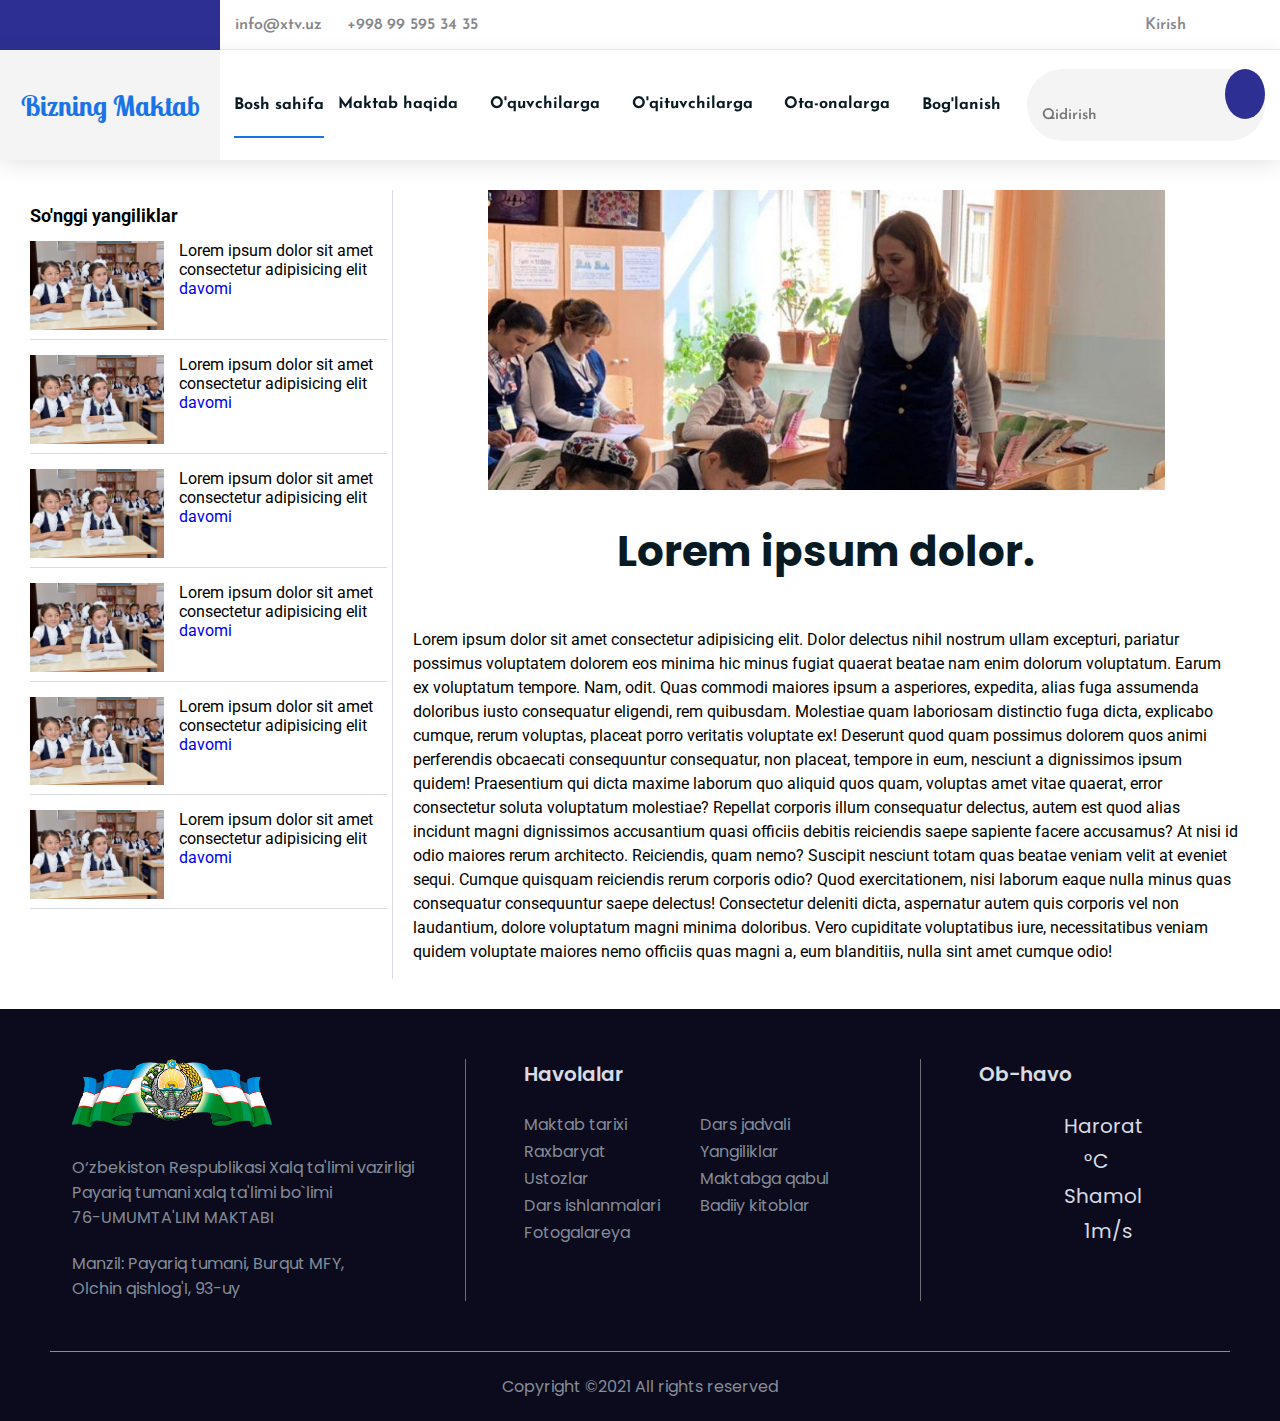
<file: infoPage.html>
<!DOCTYPE html>
<html lang="uz">

<head>
    <meta charset="UTF-8">
    <meta name="viewport" content="width=device-width, initial-scale=1.0">
    <title>Bizning maktab</title>
    <link rel="stylesheet" href="./style/main.css">
    <link rel="stylesheet" href="https://pro.fontawesome.com/releases/v5.10.0/css/all.css"
        integrity="sha384-AYmEC3Yw5cVb3ZcuHtOA93w35dYTsvhLPVnYs9eStHfGJvOvKxVfELGroGkvsg+p" crossorigin="anonymous" />
</head>

<body>
    <div class="container">
        <header id="header">
            <div class="top">
                <nav class="social">
                    <div><a href="https://t.me/uzedu/" target="_blank"><i class="fab fa-telegram-plane"></i></a></div>
                    <div><a href="https://www.instagram.com/uzedu.uz/" target="_blank"><i
                                class="fab fa-facebook-f"></i></a></div>
                    <div><a href="https://www.facebook.com/uzedu/" target="_blank"><i class="fab fa-instagram"></i></a>
                    </div>
                    <div><a href="https://www.youtube.com/channel/UCl7z3EkGaM4NA0NcB_phIAg" target="_blank"><i
                                class="fab fa-youtube"></i></a></div>
                </nav>
                <div class="second">
                    <nav class="cont">
                        <ul>
                            <li><a href="mailto:info@xtv.uz">info@xtv.uz</a></li>
                            <li><a href="tel:+998995953435">+998 99 595 34 35</a></li>
                        </ul>
                    </nav>
                    <nav class="account">
                        <ul>
                            <li><a href="#"><i class="far fa-user fw"></i>Kirish</a></li>
                        </ul>
                    </nav>
                </div>
            </div>
        </header>
        <!-- Header tugashi -->
        <nav class="navbar" id="navbar">
            <h3 class="logo"><a href="index.html">Bizning Maktab</a></h3>
            <div class="toggle"><button><i class="fas fa-bars"></i></button></div>
            <div class="menu-bar">
                <ul>
                    <li>
                        <a class="active" href="index.html">Bosh sahifa</a>
                    </li>
                    <li>
                        <a class="collapsible" href="#">Maktab haqida</a>
                        <ul class="sub-menu">
                            <li><a href="#">Yangiliklar</a></li>
                            <li><a href="#">Rahbariyat</a></li>
                            <li><a href="#">Ustozlar</a></li>
                            <li><a href="#">Fotogalereya</a></li>
                            <li><a href="#">Maktab tarixi</a></li>
                        </ul>
                    </li>
                    <li>
                        <a class="collapsible" href="#">O'quvchilarga</a>
                        <ul class="sub-menu">
                            <li><a href="#">Dars jadvali</a></li>
                            <li><a href="#">Darsliklar</a></li>
                            <li><a href="#">Badiiy kitoblar</a></li>
                            <li><a href="#">Sport seksiyalari</a></li>
                            <li><a href="#">To'garaklar</a></li>
                        </ul>
                    </li>
                    <li>
                        <a class="collapsible" href="#">O'qituvchilarga</a>
                        <ul class="sub-menu">
                            <li><a href="#">Dars ishlanmalari</a></li>
                            <li><a href="#">Metodik tavsiyalar</a></li>
                            <li><a href="#">Meyoriy hujjatlar</a></li>
                        </ul>
                    </li>
                    <li>
                        <a class="collapsible" href="#">Ota-onalarga</a>
                        <ul class="sub-menu">
                            <li><a href="#">Maktabga qabul </a></li>
                            <li><a href="#">Ota-onalarga eslatmalar</a></li>
                            <li><a href="#">Ota-onalar qo'mitasi</a></li>
                        </ul>
                    </li>
                    <li>
                        <a href="#">Bog'lanish</a>
                    </li>
                </ul>
                <div class="search">
                    <form>
                        <input type="search" placeholder="Qidirish">
                        <button type="submit"><i class="fas fa-search"></i></button>
                    </form>
                </div>
            </div>
        </nav>
        <!-- Navbar menu tugashi -->
        <main class="info">
            <div class="lastnews">
                <h4>So'nggi yangiliklar</h4>
                <nav>
                    <ul>
                        <li>
                            <div class="nav-img"><img src="./img/silte1.jpeg" alt="img"></div>
                            <div>Lorem ipsum dolor sit amet consectetur adipisicing elit <a href="#">davomi</a></div>
                        </li>
                        <li>
                            <div class="nav-img"><img src="./img/silte1.jpeg" alt="img"></div>
                            <div>Lorem ipsum dolor sit amet consectetur adipisicing elit <a href="#">davomi</a></div>
                        </li>
                        <li>
                            <div class="nav-img"><img src="./img/silte1.jpeg" alt="img"></div>
                            <div>Lorem ipsum dolor sit amet consectetur adipisicing elit <a href="#">davomi</a></div>
                        </li>
                        <li>
                            <div class="nav-img"><img src="./img/silte1.jpeg" alt="img"></div>
                            <div>Lorem ipsum dolor sit amet consectetur adipisicing elit <a href="#">davomi</a></div>
                        </li>
                        <li>
                            <div class="nav-img"><img src="./img/silte1.jpeg" alt="img"></div>
                            <div>Lorem ipsum dolor sit amet consectetur adipisicing elit <a href="#">davomi</a></div>
                        </li>
                        <li>
                            <div class="nav-img"><img src="./img/silte1.jpeg" alt="img"></div>
                            <div>Lorem ipsum dolor sit amet consectetur adipisicing elit <a href="#">davomi</a></div>
                        </li>
                    </ul>
                </nav>
            </div>
            <div>
                
                <div class="img">
                    <img src="./img/maktab_hatoti2.jpg" alt="img">
                </div>
                <h2>Lorem ipsum dolor.</h2>
                <p class="definetion">
                    Lorem ipsum dolor sit amet consectetur adipisicing elit. Dolor delectus nihil nostrum ullam
                    excepturi,
                    pariatur possimus voluptatem dolorem eos minima hic minus fugiat quaerat beatae nam enim dolorum
                    voluptatum. Earum ex voluptatum tempore. Nam, odit. Quas commodi maiores ipsum a asperiores,
                    expedita,
                    alias fuga assumenda doloribus iusto consequatur eligendi, rem quibusdam. Molestiae quam laboriosam
                    distinctio fuga dicta, explicabo cumque, rerum voluptas, placeat porro veritatis voluptate ex!
                    Deserunt
                    quod quam possimus dolorem quos animi perferendis obcaecati consequuntur consequatur, non placeat,
                    tempore in eum, nesciunt a dignissimos ipsum quidem! Praesentium qui dicta maxime laborum quo
                    aliquid
                    quos quam, voluptas amet vitae quaerat, error consectetur soluta voluptatum molestiae? Repellat
                    corporis
                    illum consequatur delectus, autem est quod alias incidunt magni dignissimos accusantium quasi
                    officiis
                    debitis reiciendis saepe sapiente facere accusamus? At nisi id odio maiores rerum architecto.
                    Reiciendis, quam nemo? Suscipit nesciunt totam quas beatae veniam velit at eveniet sequi. Cumque
                    quisquam reiciendis rerum corporis odio? Quod exercitationem, nisi laborum eaque nulla minus quas
                    consequatur consequuntur saepe delectus! Consectetur deleniti dicta, aspernatur autem quis corporis
                    vel
                    non laudantium, dolore voluptatum magni minima doloribus. Vero cupiditate voluptatibus iure,
                    necessitatibus veniam quidem voluptate maiores nemo officiis quas magni a, eum blanditiis, nulla
                    sint
                    amet cumque odio!
                </p>
            </div>
        </main>
        <footer>
            <div class="footer">
                <div class="asosiy">
                    <div><img src="./img/logo/BayroqGreb.png" alt="img"></div>
                    <p>O‘zbekiston Respublikasi Xalq ta'limi vazirligi <br>
                        Payariq tumani xalq ta'limi bo`limi <br>
                        76-UMUMTA'LIM MAKTABI</p>
                    <p>Manzil: Payariq tumani, Burqut MFY,<br>
                        Olchin qishlog'I, 93-uy</p>
                </div>
                <div class="havolalar">
                    <h4>Havolalar</h4>
                    <nav>
                        <ul>
                            <li><a href="#">Maktab tarixi</a></li>
                            <li><a href="#">Raxbaryat</a></li>
                            <li><a href="#">Ustozlar</a></li>
                            <li><a href="#">Dars ishlanmalari</a></li>
                            <li><a href="#">Fotogalareya</a></li>
                        </ul>
                        <ul>
                            <li><a href="#">Dars jadvali</a></li>
                            <li><a href="#">Yangiliklar</a></li>
                            <li><a href="#">Maktabga qabul</a></li>
                            <li><a href="#">Badiiy kitoblar</a></li>
                        </ul>
                    </nav>
                </div>
                <div>
                    <h4>Ob-havo</h4>
                    <div class="weather">
                        <div class="weather-icon"></div>
                        <div class="weather-info">
                            <p>Harorat</p>
                            <p><span class="temp"></span>°C</p>
                            <p>Shamol</p>
                            <p><span class="wind">1</span>m/s</p>
                        </div>
                    </div>
                </div>
            </div>
            <p>Copyright &#169;2021 All rights reserved</p>
        </footer>
        <!-- Footer tugashi -->
        <button class="scrollToTopBtn"><i class="fas fa-level-up-alt"></i></button>
    </div>

    <script src="./js/app.js"></script>
    <!-- <script src="https://code.jquery.com/jquery-3.5.1.min.js"></script>
    <script src="https://cdnjs.cloudflare.com/ajax/libs/waypoints/4.0.1/jquery.waypoints.min.js"></script>
    <script src="https://cdnjs.cloudflare.com/ajax/libs/Counter-Up/1.0.0/jquery.counterup.min.js"></script>
    <script type="text/javascript" src="//cdn.jsdelivr.net/npm/slick-carousel@1.8.1/slick/slick.min.js"></script>
    <script>
    </script> -->
</body>

</html>
</file>
<file: style/main.css>
@import url('https://fonts.googleapis.com/css2?family=Josefin+Sans:wght@400;600;700&display=swap');
@import url('https://fonts.googleapis.com/css2?family=Roboto:wght@400;700&display=swap');
@import url('https://fonts.googleapis.com/css2?family=Lobster+Two:ital,wght@0,700;1,700&display=swap');
@import url('https://fonts.googleapis.com/css2?family=Poppins:wght@400;500;600&display=swap');

*{
    margin: 0;
    padding: 0;
    text-decoration: none;
    list-style: none;
    box-sizing: border-box;
}

body{
    font-family: "Roboto";
    font-size: 16px;
}


h2, h3{
    font-family: 'poppins', sans-serif;  
}

h2{
    font-size: 42px;
    color: #091a23;
    text-align: center;
    padding: 30px 0;
}

/* ------------------ ScrollUp button styles */

.scrollToTopBtn {
    background-color: #1A73E8;
    border: none;
    outline: none;
    border-radius: 50%;
    color: white;
    cursor: pointer;
    font-size: 16px;
    line-height: 48px;
    width: 48px;   
    position: fixed;
    bottom: 30px;
    right: 30px;
    z-index: 10;
    opacity: 0;
    transform: translateY(100px);
    transition: all .5s ease
  }
      
  .showBtn {
    opacity: 1;
    transform: translateY(0)
  }

/* ---------------- header uchun stillar*/

#header .top{
    display: flex;
    min-height: 50px;
    font-family: "Josefin Sans", "Montserrat", sans-serif;
}

.top .social{
    background-color: #2D3092;
    min-width: 220px;
    display: flex;
    align-items: center;
    justify-content: flex-end;
    color: #fff;
    padding: 0 10px;
    font-size: 16px;
}

.social a{
    display: block;
    margin: 0 15px;
    color: #fff;
    transition: all 0.3s ease;
}

.social a:hover{
    color: tomato;
}

.second{
    width: 100%;
    display: flex;
    justify-content: space-between;
    padding-right: 74px;
    padding-left: 15px;
    align-items: center;
    border-bottom: 1px solid #EEEEEE;
}

.second li{
    display: inline-block;
    margin-right: 20px;
}

.second li a{
    display: inline-block;
    font-weight: 600;
    color: #86878a;
    transition: all 0.3s ease;
    vertical-align: baseline;
}

.second li a:hover{
    color: #2d3092;
}

.second li i{
    display: inline-block;
    margin-right: 5px;
    font-size: 20px;
}

/* ------------ Navbar uchun stillar */ 

.navbar{
    font-family: "Josefin Sans", "Montserrat", sans-serif;
    background-color: #fff;
    position: sticky;
    z-index: 15;
    height: 110px;
    top: 0;
    width: 100%;
    display: flex;
    justify-content: space-between;
    transition: all 0.1s ease-in-out;
    box-shadow: 0px 5px 20px rgb(0,0,0,0.1);
} 

.navbar .logo{
    display: flex;
    background-color: #F4F4F4;
    justify-content: center;
    align-items: center;
    min-width: 220px;
    font-size: 28px;
    font-family: "Lobster Two", sans-serif;
}

.logo a{
    color: #1A73E8;
}

.toggle{
    display: none;
    align-self: center;
}

.toggle button{
    width: 50px;
    height: 40px;
    font-size: 25px;
}

.menu-bar{
    width: 100%;
    display: flex;
    justify-content: space-between;
}

.menu-bar > ul{
    width: 75%;
    display: flex;
    justify-content: space-evenly;
    align-items: center;
    position: relative;
}
.menu-bar ul > li{
    position: relative;
}

.menu-bar > ul > li > a{
    display: inline-block;
    padding: 25px 0px;
    font-size: 16px;
    font-weight: 700;
    color: #091a23;
    transition: color 0.3s ease;
    position: relative;
}

.menu-bar > ul > li a::before{
    content: "";
    width: 0;
    height: 2px;
    background-color: #1A73E8;
    position: absolute;
    bottom: 0;
    left: 0;
    transition: width 0.3s ease;
}

.collapsible:after {
    font-family: "Font Awesome 5 Pro";
    content: "\f107";
    color: rgb(51, 10, 10);
    font-weight: bold;
    float: right;
    margin-left: 5px;
}

.press:after {
    font-family: "Font Awesome 5 Pro";
    content: "\f106";
    color: rgb(51, 10, 10);
    font-weight: bold;
    float: right;
    margin-left: 5px;
}

.menu-bar li a:hover::before, .menu-bar a.active::before{
    width: 100%;
}

/* ------------ menu-bar's sub menu */
.sub-menu{
    background-color: #ffffff;
    position: absolute;
    opacity: 0;
    z-index: 5;
    pointer-events: none;
    transition: all 0.3s ease-in-out;
    width: 150%;
    transform: translateY(-10px);
}

.sub-menu a{
    padding: 15px;
    display: inline-block;
    color: #091a23;
    width: 100%;
}

.sub-menu a:hover{
    color: #1A73E8;
}

.menu-bar > ul > li:hover > ul{ 
    opacity: 1;
    pointer-events: all;
    transform: translateY(0);
}

.search{
    font-size: 0;
    position: relative;
    left: -15px;
    align-self: center;
    background-color: #F4F4F4;
    border-radius: 50px;
}

.search input[type="search"]{
    border: none;
    font-size: 15px;
    height: 50px;
    background-color: transparent;
    color: #757575;
    padding-left: 15px;
    padding-right: 5px;
    outline: none;
    font-family: "Josefin Sans", "Montserrat", sans-serif;
    font-weight: 600;
}

.search button{
    border: none;
    background-color: #2d3092;
    color: #ffffff;
    height: 50px;
    padding: 0 20px ;
    border-radius: 50%;   
    outline: none;
}

/* main uchin stillar */

.main{
    background-color: #ffffff;
}

.main section:nth-child(2n + 1){
    background-color: #F6FBFF;
}

.padding{
    padding: 50px 80px;
}

/* ---------- carousel uchun stillar */ 

.carousel{
    width: 100%;
    height: 600px;
    overflow: hidden;
    margin-bottom: 120px;
}
.title{
    position: absolute;
    z-index: 5;
    display: flex;
    justify-content: center;
    align-items: center;
    width: 100%;
    height: 600px;
    background-color: rgba(65, 105, 225, 0.4);
} 

.title h1{
    text-align: center;
    background-color: transparent;
    color: #F6FBFF;
    font-family: 'Poppins';
    font-size: 40px;
    position: relative;
    bottom: 50px;
    text-shadow: 3px 3px 20px rgba(0, 0, 0,0.8);
    line-height: 2;
}

.sliders{
    width: 100%;
    height: 600px;
    overflow: hidden;
}

.sliders img{
    width: 100%;
    position: relative;
    bottom: 50px;
}

/* main qismidagi statistika unchun stillar */

/* ----------- statistics bo'limi uchun stillar */
.statistics{
    background-color: #3ba1f5;
    display: flex;
    flex-wrap: wrap;
    justify-content: space-between;
    text-align: center;
   
}

.statistics > div{
    border: 1px solid rgba(134, 135, 138,0.1);
    background-color: #fff;
    width: 300px;
    margin: 20px auto 0;
    padding: 50px 0;
    /* margin: 50px 0; */
    border-radius: 10px;
    font-size: 24px;
    color: #2D3092;
    font-family: "Josefin Sans", "Montserrat", sans-serif;
}

.statistics i{
    font-size: 40px;
}

.counter{
    margin: 20px 0 10px 0;
    font-size: 40px;
    font-weight: 600;
}
/* yangilikalar uchun stillar bu sahaifa asisiy qismni posts bo'limidan oladi*/
.new p{
    margin: 5px 0 !important;
    font-size: 14px;
}


.new .body{
    margin-bottom: 30px;
    padding: 15px;
}

.new h3{
    font-size: 18px !important;
}

/* ------------------ E'lonlar bo'limi uchun stillar */
.posters{
    display: flex;
    flex-wrap: wrap;
    justify-content: space-between;
}
.poster{
    width: 380px;
    margin: 20px auto 0;
}

/* posterning ichidagi rasm larni to'g'irlash */

.poster .img{
    width: 100%;
    height: 200px;
    overflow: hidden;
    position: relative;
    border-top-left-radius: 5px;
    border-top-right-radius: 5px;
}
.poster .img img{
    width: 100%;
    height: 100%;
    transform: scale(1);
    transition: all 0.5s ease;
}

.poster:hover img{
    transform: scale(1.1);
}
/* poster body */

.body{
    padding: 30px;
    border: 1px solid #e4e7ff;
    border-top: none;
    border-bottom-left-radius: 5px;
    border-bottom-right-radius: 5px;
}

.body h3{
    font-size: 25px;
    padding: 15px 0;
    font-weight: 700;
    color: #444649;
}

.body p{
    font-size: 14px;
    color: #64676c;
    margin: 30px 0;
}

.poster-link a{
    font-size: 18px;
    color: #2d3092;
    font-family:  "Poppins", sans-serif;
    transition: all 0.3s ease;
}

.poster-link a:hover{
    color: #250051;
}

/* barchasini ko'rish tugmasi */

.more{
    text-align: center;
    margin-top: 30px;
}

.more a{
    display: inline-block;
    padding: 15px 30px;
    color: #2D3092;
    background-color: transparent;
    border: 2px solid #2D3092;
    font-size: 20px;
    border-radius: 5px;
    /* outline: 2px solid #2D3092; */
    transition: all 0.3s ease-in-out;
    /* outline-offset: -2px; */
}

.more a:hover{
    background-color: #2D3092;
    color: #ffffff;
}



/*----------- hukimat partallari */

.hukumat-portal{
    display: flex;
    flex-direction: column;
    justify-content: center;
    vertical-align: baseline;
    flex-wrap: wrap;
    height: 330px;
    align-items: center;
}
.hukumat-portal > div {
    height: 60px;
    display: flex;
    margin-top: 15px;
}
.hukumat-portal div > div{
    width: 60px;
    height: 60px;
    border: 1px solid #86878a;
    padding: 10px;
    border-radius: 50%;
    margin-right: 25px;
    align-self: center;
    justify-self: center;
}

.hukumat-portal img{
    width: 100%;
}

.hukumat-portal a{
    display: inline-block;
    align-self: center;
    color: #250051;
    justify-self: center;
    transition: all 0.3s ease;
}

.hukumat-portal a:hover{
    color: #2D3092;
}

/* footer uchun stillar */ 

footer{
    background-color: #0B0B1D;
    color: #868C98;
    padding: 50px 50px 0;
    font-family: "Poppins", sans-serif;
}

.footer{
    background-color: #0B0B1D;
    display: flex;
    justify-content: space-around;
    flex-wrap: wrap;
    padding-bottom: 50px;
    border-bottom: 1px solid #868C98;
}

.footer > div{
    padding-right: 51px;
    margin-right: 15px;
    border-right: 1px solid #707070;
}

.footer div:last-child{
    border: none;
}

.footer h4{
    font-size: 20px;
    color: #D8DBE2;
    font-weight: 600;
    padding-bottom: 22px;
}

/* rasmni markazga olib kelish */
.asosiy div{
    text-align: center;
    width: 200px;
 }

.asosiy img{
    width: 100%;
}

.asosiy p{
    padding-top: 21px;
}

.havolalar nav{
    display: flex;
}

.havolalar ul{
    padding-right: 40px;
}

.havolalar li a{
    color: #868C98;
    line-height: 27px;
    margin-bottom: 15px;
    transition: all 0.3s ease;
}

.havolalar li a:hover{
    color: #D8DBE2;
    text-decoration: underline;
}

.weather{
    display: flex;
}
.weather p{
   margin-bottom: 5px;
   font-size: 20px;
   color: #D8DBE2;
}

.weather-icon{
    margin-right: 20px;
    width: 65px;
    
}

.weather-icon img{
    width: 100%;
}

.temp, .wind{
    padding-left: 20px;
}

footer > p{
    text-align: center;
    padding: 22px 0;
}





/* Info sahifasi uchun stillar */ 
.info{
    width: 100%;
    padding: 30px;
    display: flex;
    justify-content: space-evenly;
}

.info > div{
    width: 70%;
}


div.lastnews{
    width: 30%;
    margin-right: 10px;
    padding-right: 5px;
    border-right: 1px solid #D8DBE2;
}

.lastnews h4{
    padding: 15px 0;
    font-size: 18px;
}

.lastnews li{
    display: flex;
    margin-bottom: 15px;
    padding-bottom: 5px;
    border-bottom: 1px solid #D8DBE2;
}



.nav-img{
    width: 80%;
    height: 100%;
    margin-right: 15px;
}

.nav-img img{
    width: 100%;
}


.info .img{
    text-align: center;
    width: 80%;
    height: 300px;
    margin: auto;
    overflow: hidden;
}

.info img{
    width: 100%;
}

.definetion{
    padding: 15px 10px;
    line-height: 1.5;
    width: 100%;
    vertical-align: top;
}
@media screen and (max-width: 1200px){
    /* haeader uchun stillar */
    .second{
        padding-right: 0;
    }

    
    .menu-bar ul{
        width: 100%;
    }
    
    .menu-bar li a{
        font-size: 15px;
        margin: 0 5px;
    }

    .search{
        position: absolute;
        left: 60%;
        top: -40px;
        height: 30px;
        font-size: 14px;
    }

    .search input[type="search"]{
        height: 30px;
        width: 180px;
    }
    .search button[type="submit"]{
        height: 30px;
        width: 30px;
        padding: 0;
    }

    .hukumat-portal{
        padding: 50px 30px;
        font-size: 14px;
    }

    footer{
        padding: 50px 15px;
    }

    .footer > div{
        padding-right: 15px;
    }
    .footer > div:last-child{
        margin: 0;
    }
}

@media screen and (max-width: 992px){
    /* haeader uchun stillar */
    .top{
        display: none !important;
    }

    .navbar{
        padding: 0 30px;
        height: 66px;
        border-bottom: 1px solid #86878a;
       
    }

    .navbar .logo{
        background-color: #fff;
        padding: 10px;
    }

    .toggle{
        display: block;
    }

    .menu-bar {
        border-bottom-left-radius: 3px;
        border-bottom-right-radius: 3px;
        background-color: rgba(255, 255, 255, 0.95);    
        /* width: 100vw; */
        overflow: auto;
        position: absolute;
        height: 0;
        z-index: 15;
        top: 66px;
        left: 0px;
        transition: all 0.3s ease-in;
        flex-direction: column;
        justify-content: flex-start;
    }

    .menu-bar ul{
        display: block;
        padding: 0 30px;
        width: 100%;
    }

    .menu-bar li a{ 
        padding: 10px 0 !important;
        width: 100%;    
        font-size: 18px;
        padding: 5px 0; 
        margin: 5px 0;
        font-family: 'Roboto', sans-serif;
        font-weight: 400; 
    }
    .menu-bar li a:hover{     
        color: #1A73E8;
       
    }

    .menu-bar li a::before{     
        width: 0 !important;
    }

    .sub-menu{
        background-color: transparent;
        position: relative;
        height: 0;
        opacity: 1;
        overflow: hidden;
        pointer-events: all;
        transition: all 0.3s ease-in-out;
        width: 100%;
        transform: none;
    }
    .sub-menu li a{
        padding: 4px 0 !important;
        margin: 0 !important;
        font-size: 16px;
    }

    .search{
        display: block;
        position: static;
        width: 100%;   
        background-color: transparent;
        padding: 10px 30px;
    }

    .search input[type="search"]{
        width: 80%;
        border-top-left-radius: 5px;
        border-bottom-left-radius: 5px;
        background-color: #F4F4F4;
    }

    .search button{
        border-radius: 0;
        border-top-right-radius: 5px;
        border-bottom-right-radius: 5px;
    }

    .carousel{
        height: 500px;
        margin-bottom: 60px;
    }
    .title{
        height: 500px;
    } 

    .title h1{
        font-size: 30px;
    }
    
    .sliders img{
        bottom: 0;
    }


    .hukumat-portal{
        height: 560px;
    }

    .footer{
        display: block;
        /* align-items: center; */
        
        /* width: 100%; */
    }

    .footer > div{
        text-align: center;
        border: none;
        margin-bottom: 30px;
        padding: 0;
    }

    .havolalar ul{
        padding: 0;
    }

    .havolalar li{
        padding-right: 15px;
        text-align: left;
    }

    .footer > div > div,
    .footer > div > div,
    .footer  nav {
        margin: auto !important;
        justify-content: center;
    }
}


@media screen and (max-width: 768px){
    /* haeader uchun stillar */
        
    .carousel{
        height: 300px;
        margin-bottom: 60px;
    }
    .title{
        height: 300px;
    } 

    .title h1{
        font-size: 28px;
        margin: 30px;
        bottom: 0;
    }   
}
@media screen and (max-width: 576px){
    /* haeader uchun stillar */
    .main h2{
        font-size: 25px;
        padding: 15px 0;
    }
    .padding{
        padding: 20px 0;
    }
    
   .navbar{
       padding: 10px;
   }

   .toggle button{
       width: 40px;
       height: 30px;
       font-size: 20px;
   }
   .search input[type="search"]{
       width: 84%;
   }

   .search input[type="search"], .search button{
       height: 33px;
       padding: 0 10px;
   }

   .carousel{
        height: 200px;
        margin-bottom: 60px;
    }
    .title{
        height: 200px;
    }

    .more{
        margin: 0;
        padding: 10px 0;
    }
    
    .padding{
        padding: 0;
    }

    .title h1{
        font-size: 20px;
        margin: 30px;
        bottom: 0;
    }

    .statistics{
        padding-bottom: 20px;
    }


    .hukumat-portal{
        height: 490px;
        margin: 20px;
    }
    
    


}
</file>
